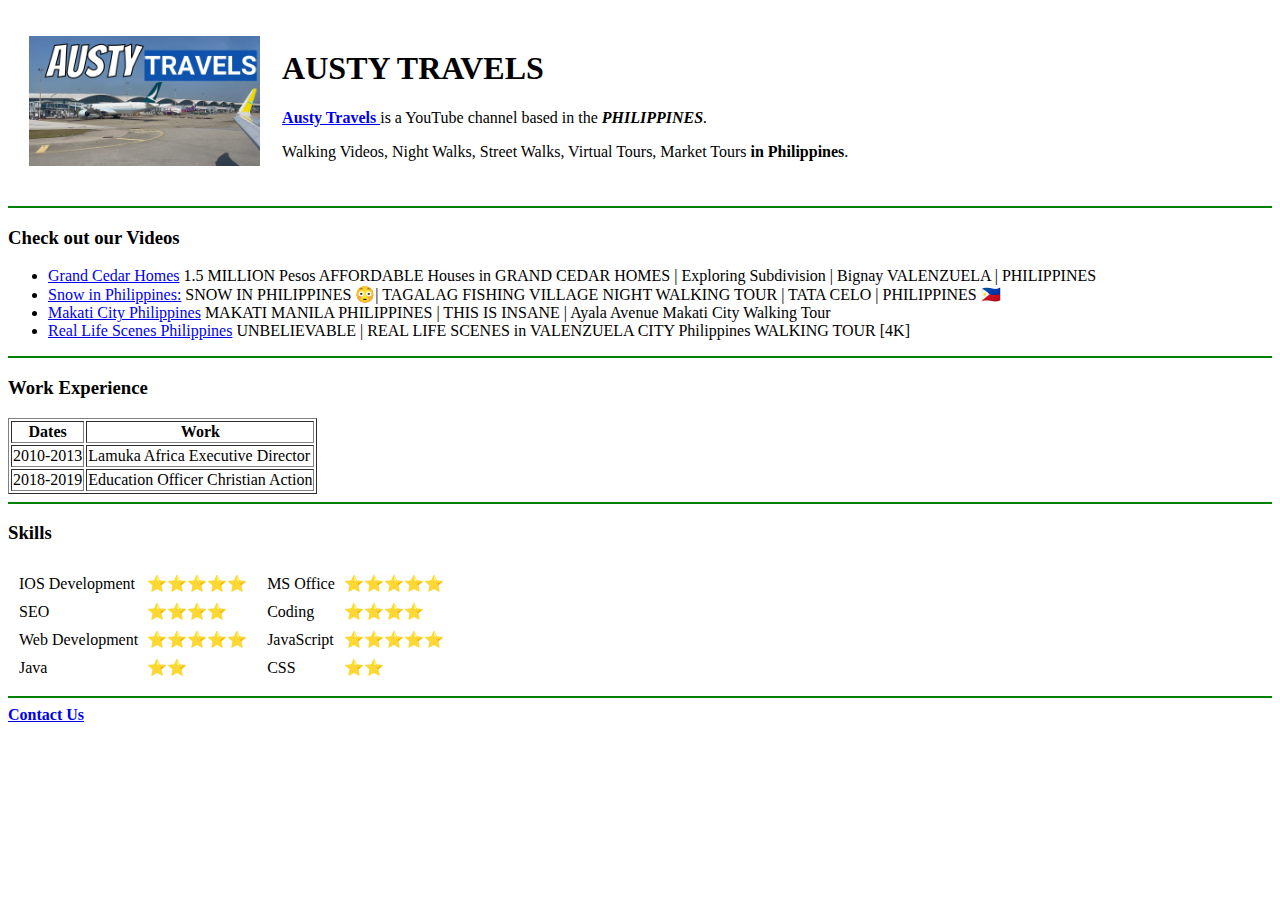
<file: index.html>
<!DOCTYPE html>
<html>
  <head>
    <meta charset="UTF-8">
    <title>AUSTY TRAVELS</title>
  </head>
  <body>
    <table cellspacing="20">
      <tr>
        <td><img src="Austy Travels.jpg" height="130" alt="Walking Tours, Virtual Walks, Street Walks in Philippines"></td>
        <td><h1><strong>AUSTY TRAVELS</strong></h1> 
          <p><strong><a href="https://www.youtube.com/channel/UCEaAGuuZnma-xesCmqH2rBA">Austy Travels </strong></a> is a YouTube channel based in the <em><strong>PHILIPPINES</strong>.</em></p>
          <p>Walking Videos, Night Walks, Street Walks, Virtual Tours, Market Tours <strong> in Philippines</strong>.</p></td>
      </tr>
    </table>
    <hr size="2" color="green">
    <H3>Check out our Videos</H3>
     <ul>
        <li><a href="https://youtu.be/_A4aOH1Pd30">Grand Cedar Homes</a> 1.5 MILLION Pesos AFFORDABLE Houses in GRAND CEDAR HOMES | Exploring Subdivision | Bignay VALENZUELA | PHILIPPINES</li>
        <li><a href="https://youtu.be/bnHWozSmfos">Snow in Philippines:</a> SNOW IN PHILIPPINES 😳| TAGALAG FISHING VILLAGE NIGHT WALKING TOUR | TATA CELO | PHILIPPINES 🇵🇭</li>
        <li><a href="https://youtu.be/EX8oBGoYD0Y">Makati City Philippines</a> MAKATI MANILA PHILIPPINES | THIS IS INSANE | Ayala Avenue Makati City Walking Tour</li>
        <li><a href="https://youtu.be/qDIBqg_QdUc">Real Life Scenes Philippines</a> UNBELIEVABLE | REAL LIFE SCENES in VALENZUELA CITY Philippines WALKING TOUR [4K]</li>
     </ul>
     <hr size="2" color="green">
     <h3>Work Experience</h3>
     <table border="1">
      <thead>
        <tr>
          <th>Dates</th>
          <th>Work</th>
        </tr>
        <tbody>
          <td>2010-2013</td>
          <td>Lamuka Africa Executive Director</td>
        </tr>
        <tr>
          <td>2018-2019</td>
          <td>Education Officer Christian Action</td>
        </tr>
        </tbody>
      </thead>
     </table>
     <hr size="2" color="green">
     <h3>Skills</h3>
     <table>
      <tr>
        <td>
          <table cellspacing="7">
           <tr>
             <td>IOS Development</td>
             <td>⭐⭐⭐⭐⭐</td>
           </tr>
           <tr>
             <td>SEO</td>
             <td>⭐⭐⭐⭐</td>
           </tr>
           <tr>
             <td>Web Development</td>
             <td>⭐⭐⭐⭐⭐</td>
           </tr>
           <tr>
             <td>Java</td>
             <td>⭐⭐</td>
           </tr>
          </table>
        </td>
        <td>
          <table cellspacing="7">
           <tr>
             <td>MS Office</td>
             <td>⭐⭐⭐⭐⭐</td>
           </tr>
           <tr>
             <td>Coding</td>
             <td>⭐⭐⭐⭐</td>
           </tr>
           <tr>
             <td>JavaScript</td>
             <td>⭐⭐⭐⭐⭐</td>
           </tr>
           <tr>
             <td>CSS</td>
             <td>⭐⭐</td>
           </tr>
          </table>
        </td>
      </tr>
     </table>
     <hr size="2" color="green">
     <a href="contact.html"><strong>Contact Us</strong></a>
  </body>
</html>
</file>
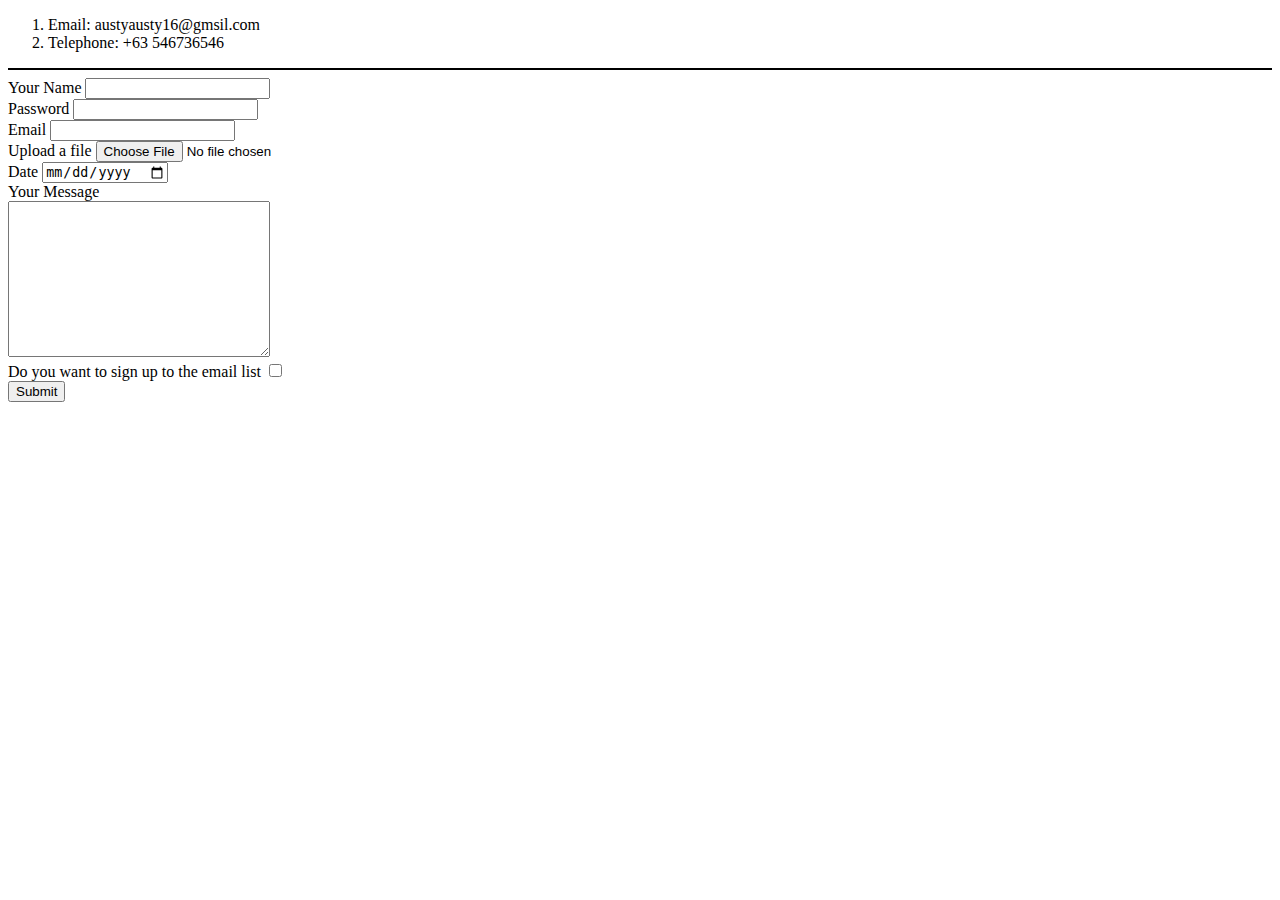
<file: contact.html>
<!DOCTYPE html>
<html>
  <head>
    <meta charset="UTF-8">
    <title>Contact Information</title>
  </head>
  <body>
    <ol>
        <li>Email: austyausty16@gmsil.com</li>
        <li>Telephone: +63 546736546</li>
    </ol>
    <hr size="2" color="black">
    <form action="mailto:ismaustine00@gmail.com" method="post" enctype="text/plain">
      <label for="">Your Name</label>
      <input type="text"><br>
      <label for="">Password</label>
      <input type="password"><br>
      <label for="">Email</label>
      <input type="email" name="" id=""><br>
      <label for="">Upload a file</label>
      <input type="file"><br>
      <label for="">Date</label>
      <input type="date"><br>
      <label for="">Your Message</label><br>
      <textarea name="" id="" cols="30" rows="10"></textarea><br>
      <label for="">Do you want to sign up to the email list</label>
      <input type="checkbox" name="" id=""><br>
      <input type="submit">
    </form>
  </body>
</html>
</file>
